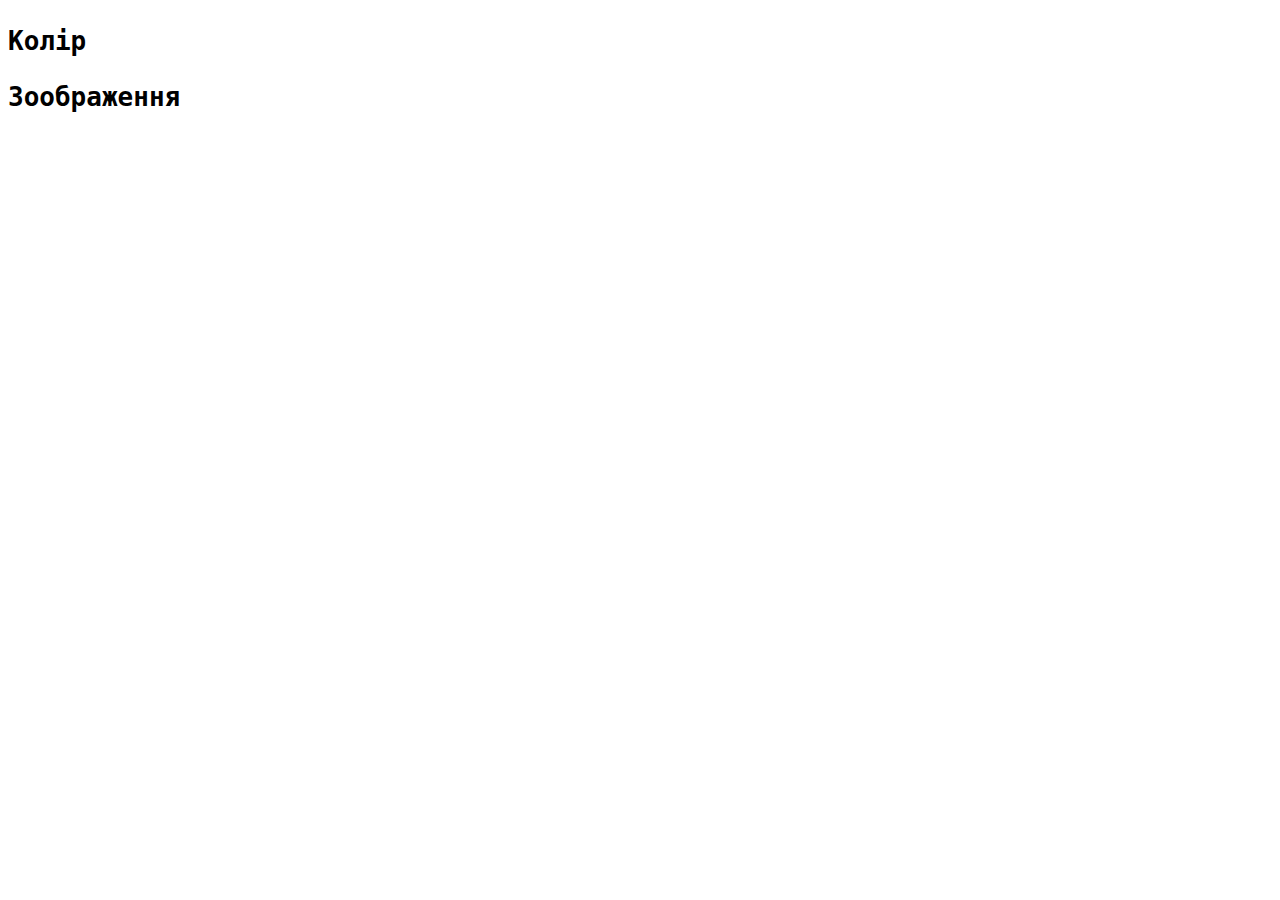
<file: homework1/index.html>
<!DOCTYPE html>
<html lang="en">
<head>
    <meta charset="UTF-8">
    <meta name="viewport" content="width=device-width, initial-scale=1.0">
    <title>Document</title>
    <link rel="stylesheet" href="./main.css">
</head>
<body>
    <p id="color">Колір</p>
    <p id="image">Зоображення</p>
    <div id="box">
        <div class="box-small"></div>
        <div class="box-small"></div>
        <div class="box-small"></div>
        <div class="box-small"></div>
        <div class="box-small"></div>
        <div class="box-small"></div>
        <div class="box-small"></div>
        <div class="box-small"></div>
        <div class="box-small"></div>
    </div>
    <script src="./script.js"></script>
</body>
</html>
</file>
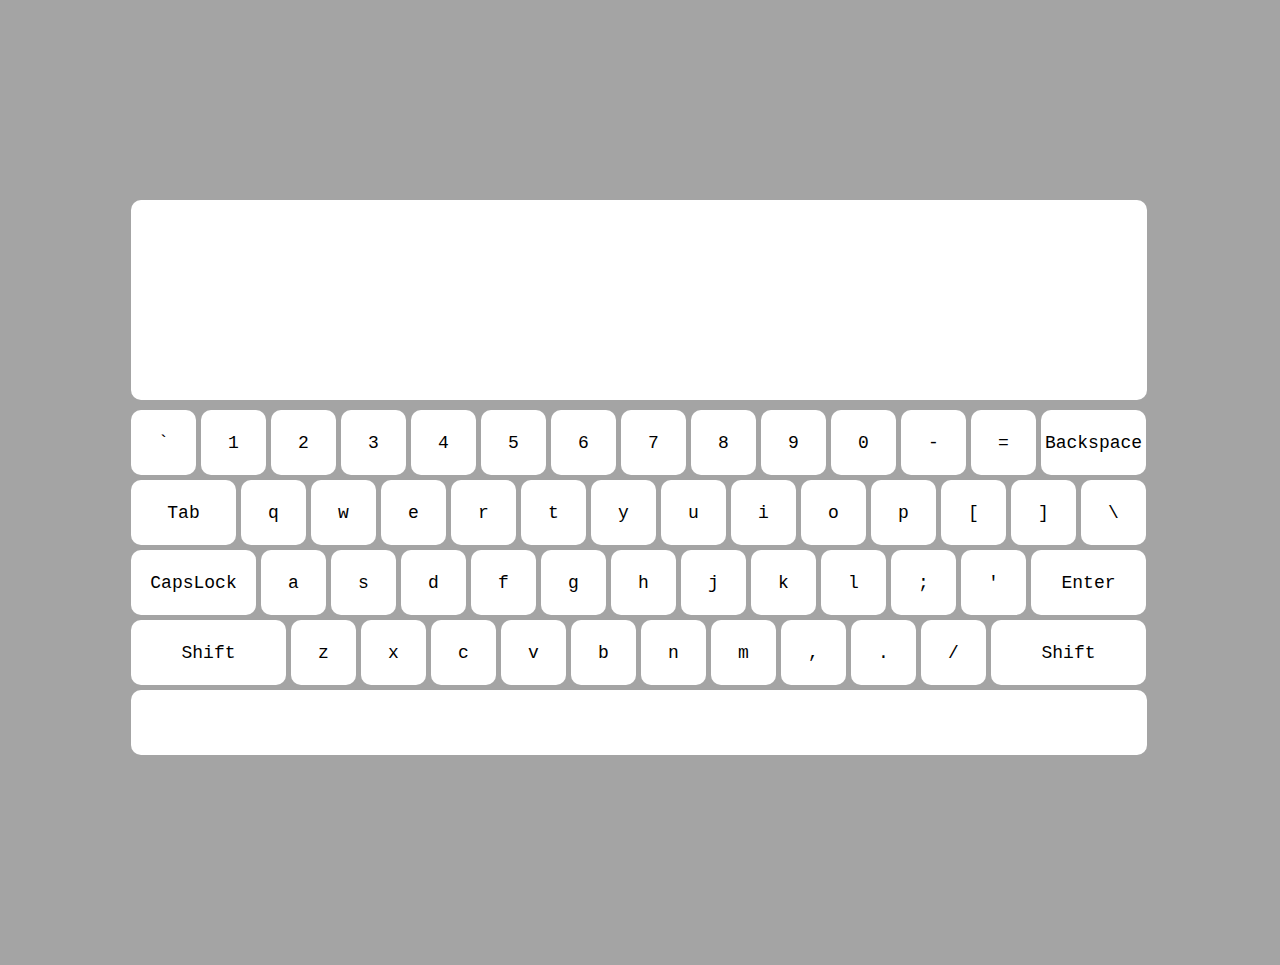
<file: homework2/index.html>
<!DOCTYPE html>
<html lang="en">
<head>
    <meta charset="UTF-8">
    <meta name="viewport" content="width=device-width, initial-scale=1.0">
    <title>Document</title>
    <link rel="stylesheet" href="./main.css">
</head>
<body>
    <div class="block block_size">
        
        <div class="block-text block-text_size">
            <p id="add-text" class="text"></p>
        </div>
        
        <div class="big-box big-box_size">
            <div class="medium-box medium-box_size">
                <div id="key-mark1" class="small-box small-box_size">`</div>
                <div class="small-box small-box_size">1</div>
                <div class="small-box small-box_size">2</div>
                <div class="small-box small-box_size">3</div>
                <div class="small-box small-box_size">4</div>
                <div class="small-box small-box_size">5</div>
                <div class="small-box small-box_size">6</div>
                <div class="small-box small-box_size">7</div>
                <div class="small-box small-box_size">8</div>
                <div class="small-box small-box_size">9</div>
                <div class="small-box small-box_size">0</div>
                <div class="small-box small-box_size">-</div>
                <div class="small-box small-box_size">=</div>
                <div id="back" class="small-box small-box_size-backspace">Backspace</div>

            </div>
            <div class="medium-box medium-box_size">
                <div id="tab" class="small-box small-box_size-tab">Tab</div>
                <div class="small-box small-box_size">q</div>
                <div class="small-box small-box_size">w</div>
                <div class="small-box small-box_size">e</div>
                <div class="small-box small-box_size">r</div>
                <div class="small-box small-box_size">t</div>
                <div class="small-box small-box_size">y</div>
                <div class="small-box small-box_size">u</div>
                <div class="small-box small-box_size">i</div>
                <div class="small-box small-box_size">o</div>
                <div class="small-box small-box_size">p</div>
                <div class="small-box small-box_size">[</div>
                <div class="small-box small-box_size">]</div>
                <div class="small-box small-box_size small-box_margin-off">\</div>
            </div>
            <div class="medium-box medium-box_size">
                <div id="caps" class="small-box small-box_size small-box_size-caps">CapsLock</div>
                <div class="small-box small-box_size">a</div>
                <div class="small-box small-box_size">s</div>
                <div class="small-box small-box_size">d</div>
                <div class="small-box small-box_size">f</div>
                <div class="small-box small-box_size">g</div>
                <div class="small-box small-box_size">h</div>
                <div class="small-box small-box_size">j</div>
                <div class="small-box small-box_size">k</div>
                <div class="small-box small-box_size">l</div>
                <div class="small-box small-box_size">;</div>
                <div class="small-box small-box_size">'</div>
                <div id="enter" class="small-box small-box_size small-box_size-enter">Enter</div>
                
            </div>
            <div class="medium-box medium-box_size">
                <div id="shift" class="small-box small-box_size small-box_size-shift">Shift</div>
                <div class="small-box small-box_size">z</div>
                <div class="small-box small-box_size">x</div>
                <div class="small-box small-box_size">c</div>
                <div class="small-box small-box_size">v</div>
                <div class="small-box small-box_size">b</div>
                <div class="small-box small-box_size">n</div>
                <div class="small-box small-box_size">m</div>
                <div class="small-box small-box_size">,</div>
                <div class="small-box small-box_size">.</div>
                <div class="small-box small-box_size">/</div>
                <div class="small-box-l small-box_size small-box_size-shift small-box_margin-off">Shift</div>
            </div>
            <div class="medium-box medium-box_size">
                <div id="space" class="small-box small-box_size-space"> </div>
            </div>
        </div>
    </div>
    <script src="./script.js"></script>
</body>
</html>
</file>
<file: homework1/main.css>
p{
    font-family: monospace;
    font-size: 2em;
    color: black;
    font-weight: 700;
}

.box_size{
    width: 450px;
    height: 300px;
    position: relative;
    top: 200px;
    margin: 0 auto;
    border: 3px solid black;
    display: flex;
    flex-wrap: wrap;
}

.box-small_size{
    width: 144px;
    height: 94px;
    border: 3px solid black;
    color: gre;
}

.bgc-0{
    background-color: aquamarine;
}
.bgc-1{
    background-color: red;
}
.bgc-2{
    background-color: greenyellow;
}
.bgc-3{
    background-color: green;
}
.bgc-4{
    background-color: grey;
}
.bgc-5{
    background-color: orange;
}
.bgc-6{
    background-color: blue;
}
.bgc-7{
    background-color: violet;
}
.bgc-8{
    background-color: rgb(124, 152, 23);
}

.bgi-0{
    background-image: url(./images/1.jpg);
    background-size: 144px 94px;
}
.bgi-1{
    background-image: url(./images/2.jpg);
    background-size: 144px 94px;

}
.bgi-2{
    background-image: url(./images/3.jpg);
    background-size: 144px 94px;

}
.bgi-3{
    background-image: url(./images/4.jpg);
    background-size: 144px 94px;

}
.bgi-4{
    background-image: url(./images/5.jpg);
    background-size: 144px 94px;

}
.bgi-5{
    background-image: url(./images/6.jpg);
    background-size: 144px 94px;

}
.bgi-6{
    background-image: url(./images/7.jpg);
    background-size: 144px 94px;

}
.bgi-7{
    background-image: url(./images/8.jpg);
    background-size: 144px 94px;

}
.bgi-8{
    background-image: url(./images/9.jpg);
    background-size: 144px 94px;

}
</file>
<file: homework2/main.css>
@charset "UTF-8";
/***
    The new CSS reset - version 1.8.5 (last updated 14.6.2023)
    GitHub page: https://github.com/elad2412/the-new-css-reset
***/
/*
    Remove all the styles of the "User-Agent-Stylesheet", except for the 'display' property
    - The "symbol *" part is to solve Firefox SVG sprite bug
    - The "html" attribute is exclud, because otherwise a bug in Chrome breaks the CSS hyphens property (https://github.com/elad2412/the-new-css-reset/issues/36)
 */
*:where(:not(html, iframe, canvas, img, svg, video, audio):not(svg *, symbol *)) {
  all: unset;
  display: revert;
}

/* Preferred box-sizing value */
*,
*::before,
*::after {
  box-sizing: border-box;
}

/* Reapply the pointer cursor for anchor tags */
a, button {
  cursor: revert;
}

/* Remove list styles (bullets/numbers) */
ol, ul, menu {
  list-style: none;
}

/* For images to not be able to exceed their container */
img {
  max-inline-size: 100%;
  max-block-size: 100%;
}

/* removes spacing between cells in tables */
table {
  border-collapse: collapse;
}

/* Safari - solving issue when using user-select:none on the <body> text input doesn't working */
input, textarea {
  -webkit-user-select: auto;
}

/* revert the 'white-space' property for textarea elements on Safari */
textarea {
  white-space: revert;
}

/* minimum style to allow to style meter element */
meter {
  -webkit-appearance: revert;
  -moz-appearance: revert;
       appearance: revert;
}

/* preformatted text - use only for this feature */
:where(pre) {
  all: revert;
}

/* reset default text opacity of input placeholder */
::-moz-placeholder {
  color: unset;
}
::placeholder {
  color: unset;
}

/* remove default dot (•) sign */
::marker {
  content: initial;
}

/* fix the feature of 'hidden' attribute.
   display:revert; revert to element instead of attribute */
:where([hidden]) {
  display: none;
}

/* revert for bug in Chromium browsers
   - fix for the content editable attribute will work properly.
   - webkit-user-select: auto; added for Safari in case of using user-select:none on wrapper element */
:where([contenteditable]:not([contenteditable=false])) {
  -moz-user-modify: read-write;
  -webkit-user-modify: read-write;
  overflow-wrap: break-word;
  -webkit-line-break: after-white-space;
  -webkit-user-select: auto;
}

/* apply back the draggable feature - exist only in Chromium and Safari */
:where([draggable=true]) {
  -webkit-user-drag: element;
}

/* Revert Modal native behavior */
:where(dialog:modal) {
  all: revert;
}

body{
    background-color: rgb(164, 164, 164);
    font-family: monospace;
}

/* .block{

} */

.block_size{
    width: 1018px;
    /* border: 1px solid black; */
    height: 565px;
    margin: 200px auto;
}

.block-text{
    background-color: #fff;
    
}

.block-text_size{
    width: 1016px;
    height: 200px;
    border-radius: 10px;
    padding: 10px;
    margin-bottom: 10px;
}

.text{
  color: rgb(130, 130, 130);
  font-family: monospace;
  font-size: 18px;
  width: 1000px;
  overflow: hidden;
}

.big-box_size{
    width: 1016px;
    height: 384px;
    /* background-color: red; */
}

.medium-box{
    display: flex;
    flex-wrap: wrap;
}

.medium-box_size{
    height: 65px;
    /* background-color: yellow; */
    margin-bottom: 5px;
}

.small-box{
    border-radius: 10px;
    background-color: #fff;
    text-align: center;
    align-content: center;
    font-size: 18px;
}
.small-box-l{
  border-radius: 10px;
  background-color: #fff;
  text-align: center;
  align-content: center;
  font-size: 18px;
}
.small-box_size{
    width: 65px;
    height: 65px;
    margin-right: 5px;
}
.small-box_size-backspace{
    width: 105px;
    height: 65px;
    /* margin-right: 5px; */
}

.small-box_size-tab{
    width: 105px;
    height: 65px;
    margin-right: 5px;
}

.small-box_margin-off{
    margin: 0;
}

.small-box_size-caps{
    width: 125px;
    height: 65px;
    margin-right: 5px;
}
.small-box_size-enter{
    width: 115px;
    height: 65px;
    margin: 0;
}
.small-box_size-shift{
    width: 155px;
    height: 65px;
}
.small-box_size-space{
    width: 1016px;
    height: 65px;
}
</file>
